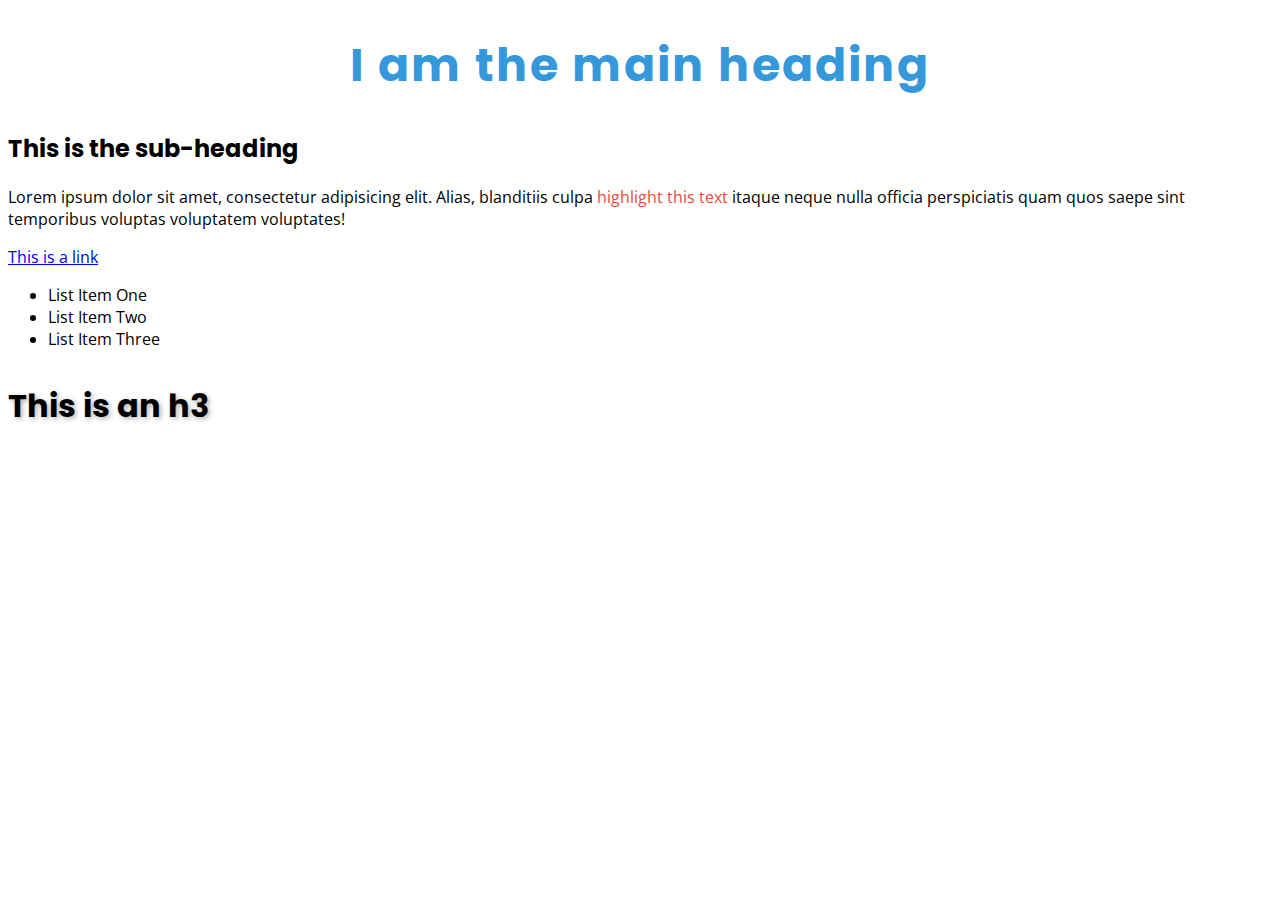
<file: lab-2/index.html>
<!doctype html>
<html lang="en">
  <head>
    <!--
    If in pairs add names here
    -->
    <meta charset="utf-8">
    <meta name="viewport" content="width=device-width, initial-scale=1">
    <meta name="description" content="This is the HTML for Lab Two">
    <title>Lab Two</title>
    <meta name="robots" content="noindex, nofollow">
    <!-- Step one -->
    <link href="https://fonts.googleapis.com/css2?family=Poppins:wght@400;700&family=Open+Sans:wght@400;700&display=swap" rel="stylesheet">

    <link rel="stylesheet" href="./css/style.css">
  </head>
  <body>
     
    <!-- Step two & three -->
    <h1>I am the main heading</h1>
    <h2>This is the sub-heading</h2>
    <!-- Step four & five -->
    <p>Lorem ipsum dolor sit amet, consectetur adipisicing elit. Alias, blanditiis culpa <span>highlight this text</span> itaque neque nulla officia perspiciatis quam quos saepe sint temporibus voluptas voluptatem voluptates!</p>
    <a href="#">This is a link</a>
    <ul>
      <li>List Item One</li>
      <li>List Item Two</li>
      <li>List Item Three</li>
    </ul>
    <!-- Step six -->
    <h3>This is an h3</h3>
  </body>
</html>
</file>
<file: lab-2/css/style.css>
/** Step one **/

/** Step two **/
h1, h2, h3, h4, h5, h6 {
    font-family: 'Poppins', sans-serif;
  }
  
/** Step three **/
h1 {
    font-size: 46px;
    letter-spacing: 2px;  
    text-align: center;   
    color: #3498db;       
  }
  
/** Step four **/
body, p, a, ul, li {
    font-family: 'Open Sans', sans-serif;
  }
  
/** Step five **/
p span {
    color: #e74c3c; 
} 
/** Step six **/
h3 {
    font-size: 32px;
    text-shadow: 2px 2px 5px rgba(0, 0, 0, 0.3);  
  }
</file>
